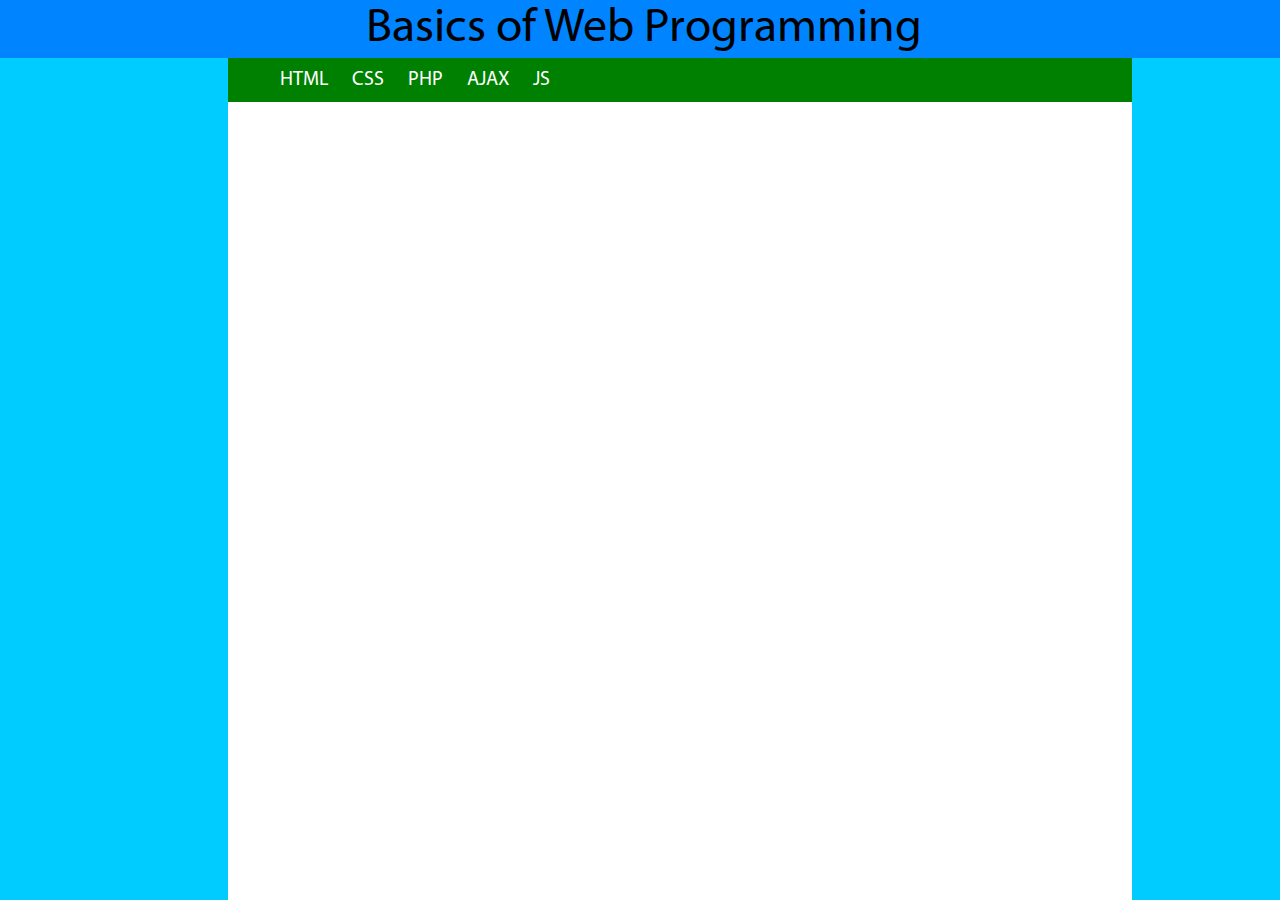
<file: tutorial/index.html>
<!DOCTYPE html>
<html>
<head>
    <meta char="UTF-8">
    <title>About Web Programming</title>
    <link rel="stylesheet" href="styles.css"/>
</head>
<body>
    <div class="header">
        <div class="title">
                Basics of Web Programming
        </div>
    </div>
    <div class="content-container">
        <div class="content">
            <div class="nav-container">
                <ul class="nav-list">
                    <li><a href="#" onclick="toggle('HTML')">HTML</a></li>
                    <li><a href="#" onclick="toggle('CSS')">CSS</a></li>
                    <li><a href="#" onclick="toggle('PHP')">PHP</a></li>
                    <li><a href="#" onclick="toggle('AJAX')">AJAX</a></li>
                    <li><a href="#" onclick="toggle('JS')">JS</a></li>
                </ul>
            </div>
            
        </div>
    </div>
</body>
<script>

</script>
</html>
</file>
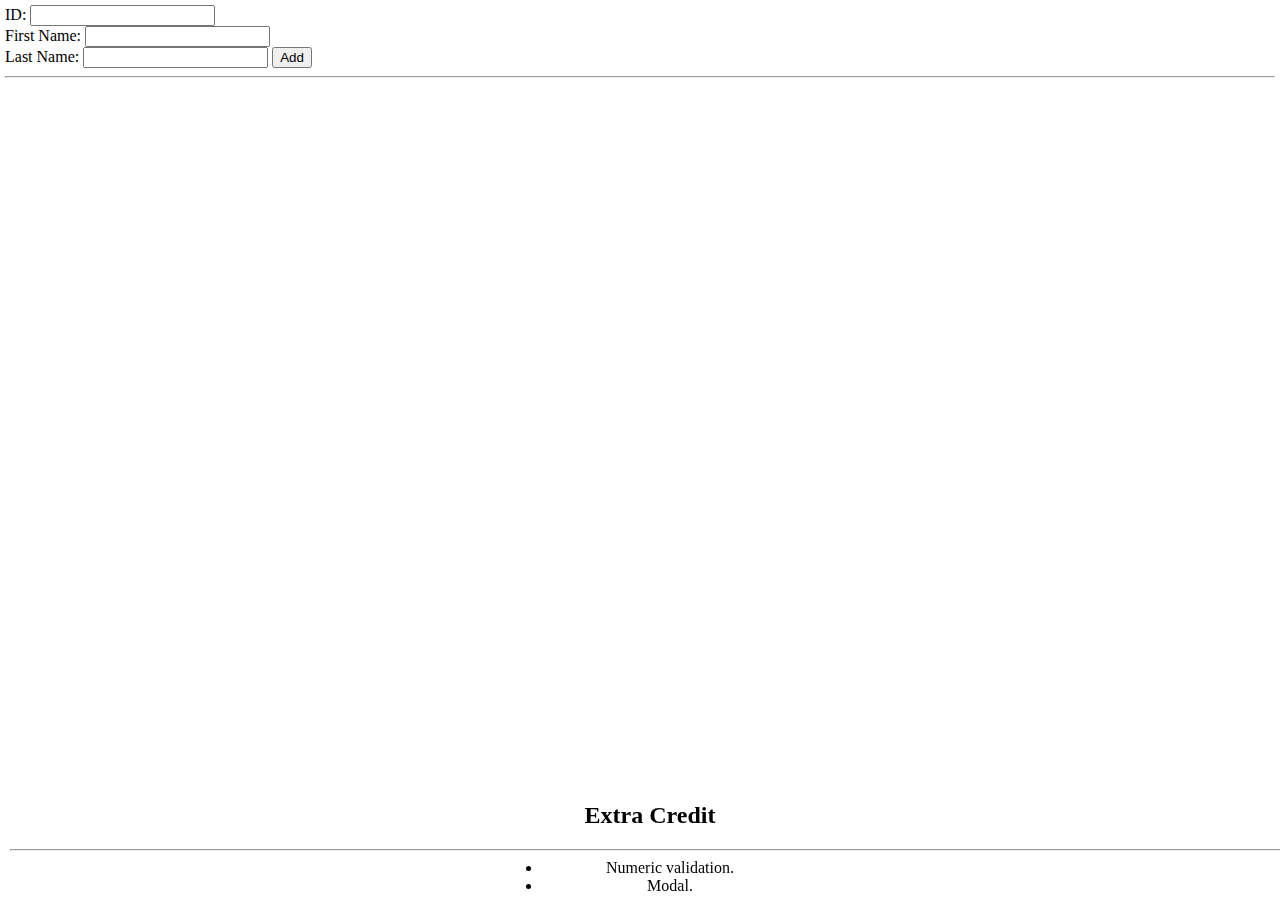
<file: assignments/homework/homework5/index.html>
<!doctype HTML>
<html>
<head>
    <meta charset="UTF-8"/>
    <title>Quiz 3 - Javascript In Class</title>
    <style>
        body {
            margin: 0;
            padding: 5px;
        }
        #div-id, #div-fn, #div-ln {
            color: red;
            font-weight: bold;
        }
        #alert-container {
            display: none;
            position: fixed;
            z-index: 1;
            margin: auto;
            width: 100%;
            height: 100%;
            top: 0; 
            left: 0;
            background-color: rgba(0,0,0,0.4);
        }
        #alert {
            background-color: rgb(65, 135, 240);
            color: black;
            font-size: 20pt;
            text-align: center;
            margin: 20% auto;
            padding: 15px;
            border: 1px solid #888;
            width: 80%;
            border-radius: 10px;

        }
        .extra-credit {
            position: fixed;
            width: 100%;
            bottom: 0px;
            text-align: center;
            padding: 5px;
        }
        ul {
            width: 20%;
            margin: 0 auto;
        }
        .close {
            color: #282828;
            float: right;
            font-size: 56px;
            font-weight: bold;
        }
        .close:hover,
        .close:focus {
            color: red;
            text-decoration: none;
            cursor: pointer;
        }
    </style>
</head>
<body>
    <!-- Do not put alert box -->
    <div id="div-id"></div>ID: <input id="id-num"></input>
    <div id="div-fn"></div>First Name: <input id="id-fn"></input>
    <div id="div-ln"></div>Last Name: <input id="id-ln"></input>
    <button onclick="addEntry()"/>Add</button>
    <hr>
    
    <div id="display"></div>
    <div id="alert-container">
        <span class="close" onclick="closeAlert()">&times;</span>
        <div id="alert">

        </div>
    </div>
    <div class="extra-credit">
        <h2>Extra Credit</h2><hr>
        <ul>
            <li>Numeric validation.</li>
            <li>Modal.</li>
        </ul>
    </div>
</body>
<script>
    var validate = 0;
    function addEntry() {
        validate = 1;
        document.getElementById('alert').innerHTML = "Errors<hr>";
        if (document.getElementById('id-num').value.length == 0) {
            document.getElementById('div-id').innerHTML = "* ID is null";
            document.getElementById('alert').innerHTML += "ID is null.<br>";
            validate = 0;
        } else if (isNaN(document.getElementById('id-num').value)) {
            document.getElementById('div-id').innerHTML = "* ID is non-numeric";
            document.getElementById('alert').innerHTML += "ID is non-numeric.<br>";
            validate = 0;
        } else {
            document.getElementById('div-id').innerHTML = "";
        }
        if (document.getElementById('id-fn').value.length == 0) {
            console.log("First Name is null");
            document.getElementById('alert').innerHTML += "First Name is null.<br>";
            document.getElementById('div-fn').innerHTML = "* First Name is null";
            validate = 0;
        } else {
            document.getElementById('div-fn').innerHTML = "";
        }
        if (document.getElementById('id-ln').value.length == 0) {
            console.log("Last Name is null");
            document.getElementById('alert').innerHTML += "Last Name is null.<br>";
            document.getElementById('div-ln').innerHTML = "* Last Name is null";
            validate = 0;
        } else {
            document.getElementById('div-ln').innerHTML = "";
        }
        if (validate) {
            display();
        } else {
            document.getElementById('display').innerHTML = "";
            document.getElementById('alert-container').style.display = "block";
        }
    }

    function display() {
        output = "";
        output += "ID: "+document.getElementById('id-num').value + "<br>First Name: "+document.getElementById('id-fn').value+"<br>Last Name: "+document.getElementById('id-ln').value+"<br>";
        document.getElementById('display').innerHTML = output;
        document.getElementById('id-num').value = "";
        document.getElementById('id-fn').value = "";
        document.getElementById('id-ln').value = "";
    }

    function closeAlert() {
        document.getElementById('alert-container').style.display = "none";
    }
</script>
</html>
</file>
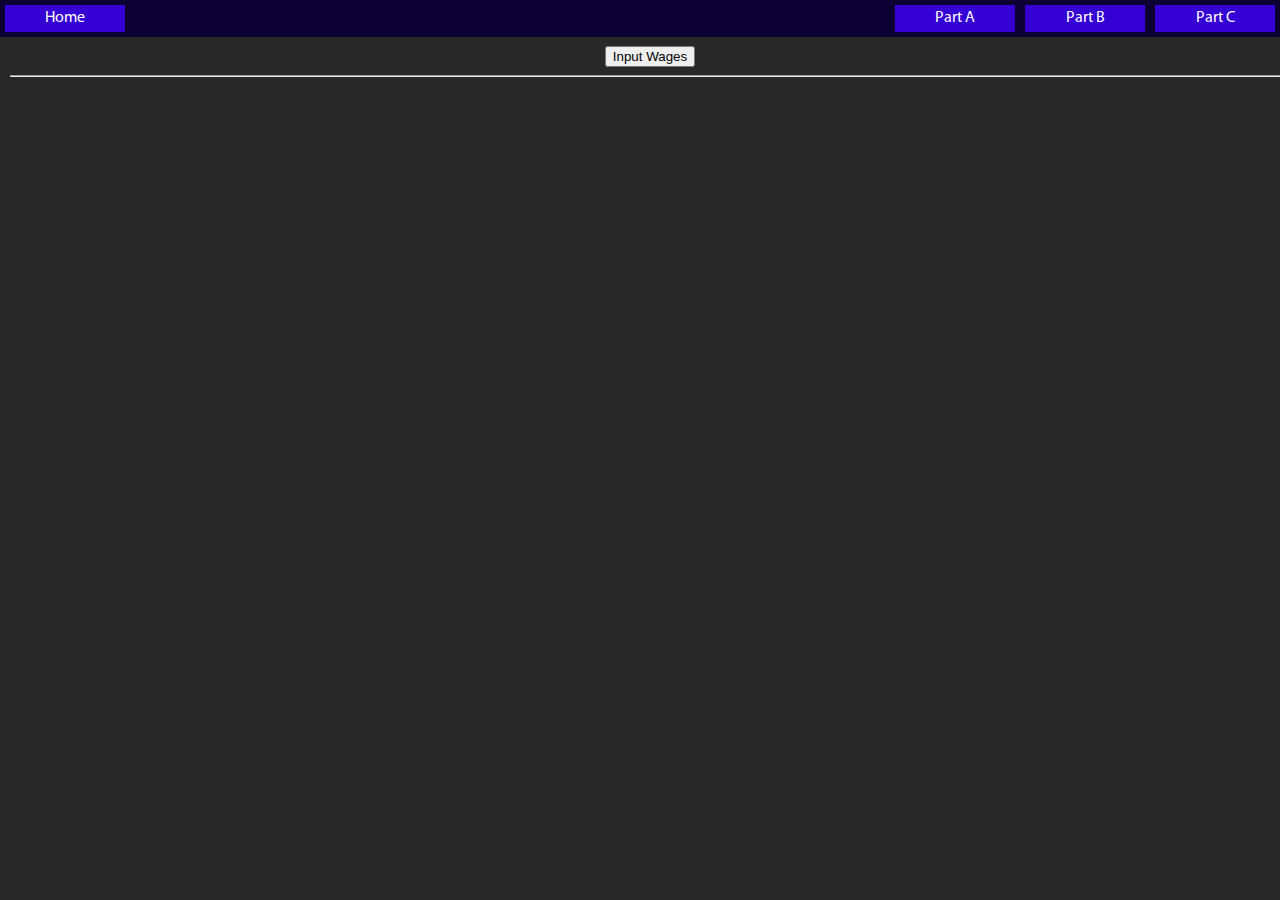
<file: assignments/homework/homework6/index.html>
<!DOCTYPE html>
<html>

<head>
    <meta charset="UTF-8"/>
    <title>Homework 6 - JavaScript</title>
    <link rel="stylesheet" type="text/css" href="styles/styles.css"/>
</head>
<body>
    <div class="nav-container">
        <div class="nav-set-1" id="left-nav">
                <a href="http://codd.cs.gsu.edu/~hnguyen124/index.html"><div class="nav-link">Home</div></a>
        </div>
        <div class="nav-set-2">
                <a href="part-c.html" onclick=""><div class="nav-link">Part C</div></a>
        </div>
        <div class="nav-set-2">
            <a href="#" onclick="tabSwap('part-b','container')"><div class="nav-link">Part B</div></a>
        </div>
        <div class="nav-set-2" id="left-nav">
            <a href="#" onclick="tabSwap('part-a','container')"><div class="nav-link">Part A</div></a>
        </div>        
    </div>
    <div class="container" id="container">
        <div class="part-div" id="part-b">
            <div id="b-output" style="background-color: #0C0032">
                Output<hr>
            </div>
            <div id="b-form" style="background-color: #0C0032">
                <span id="time-id">150</span> Seconds<br>
                <input id="numberGuess"></input>
                <button onclick="initializeGuessing()">Guess!</button>
                <hr>
                <div id="b-print" style="background-color: #0C0032"></div><br><br>
                <div id="b-print-2" style="background-color: #0C0032"></div>
            </div>                                
        </div>
        <div class="part-div" id="part-a">
            <div class="form">
                <button onclick="employeeWage()">Input Wages</button>
                <hr>
            </div>
            <div id="table-content">
                
            </div>
        </div>
    </div>
</body>
<script src="https://ajax.googleapis.com/ajax/libs/jquery/1.11.0/jquery.min.js"></script>
<script src="scripts/scripts.js"></script>
</html>
</file>
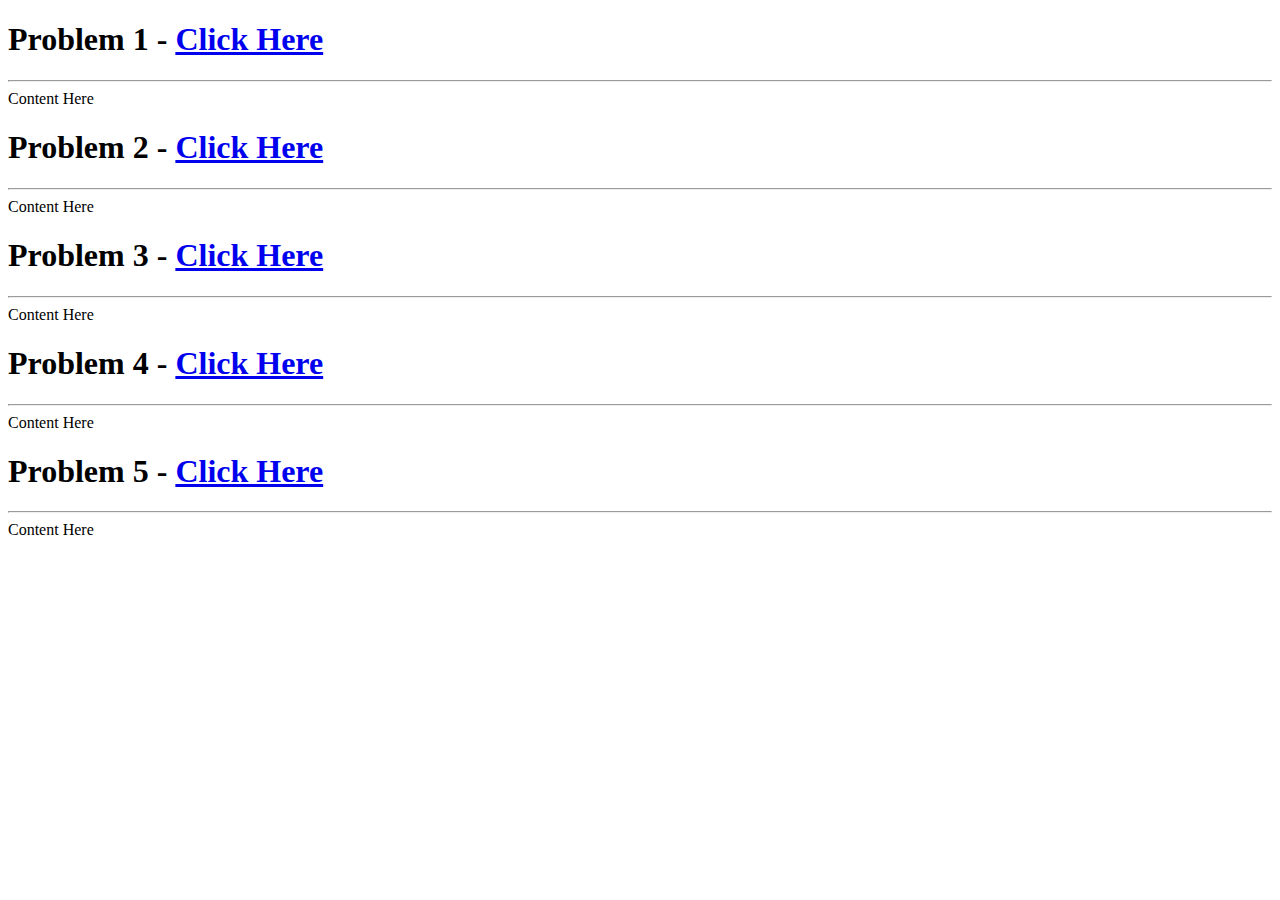
<file: assignments/inclass/js/exercise1/index.html>
<!doctype HTML>
<html>
<head>
    <meta charset="UTF-8"/>
    <title>JavaScript</title>
</head>
<body>
    <h1>Problem 1 - <a href="#" onclick="fibonacciSequence(10);">Click Here</a></h1><hr>
    <div id="problem-1">
        Content Here
    </div>
    <h1>Problem 2 - <a href="#" onclick="asterickTree(6);">Click Here</a></h1><hr>
    <div id="problem-2">
        Content Here
    </div>
    <h1>Problem 3 - <a href="#" onclick="arraySort([30, 88, 90, 20, 30]);">Click Here</a></h1><hr>
    <div id="problem-3">
        Content Here
    </div>
    <h1>Problem 4 - <a href="#" onclick="mostCommonOccurence([10, 20, 40, 50, 20, 10, 10]);">Click Here</a></h1><hr>
    <div id="problem-4">
        Content Here
    </div>
    <h1>Problem 5 - <a href="#" onclick="shuffleArray([10, 20, 40, 50, 20, 10, 10, 99, 50, 872, 281]);">Click Here</a></h1><hr>
    <div id="problem-5">
        Content Here
    </div>
</body>
<script src="scripts.js"></script>
</html>
</file>
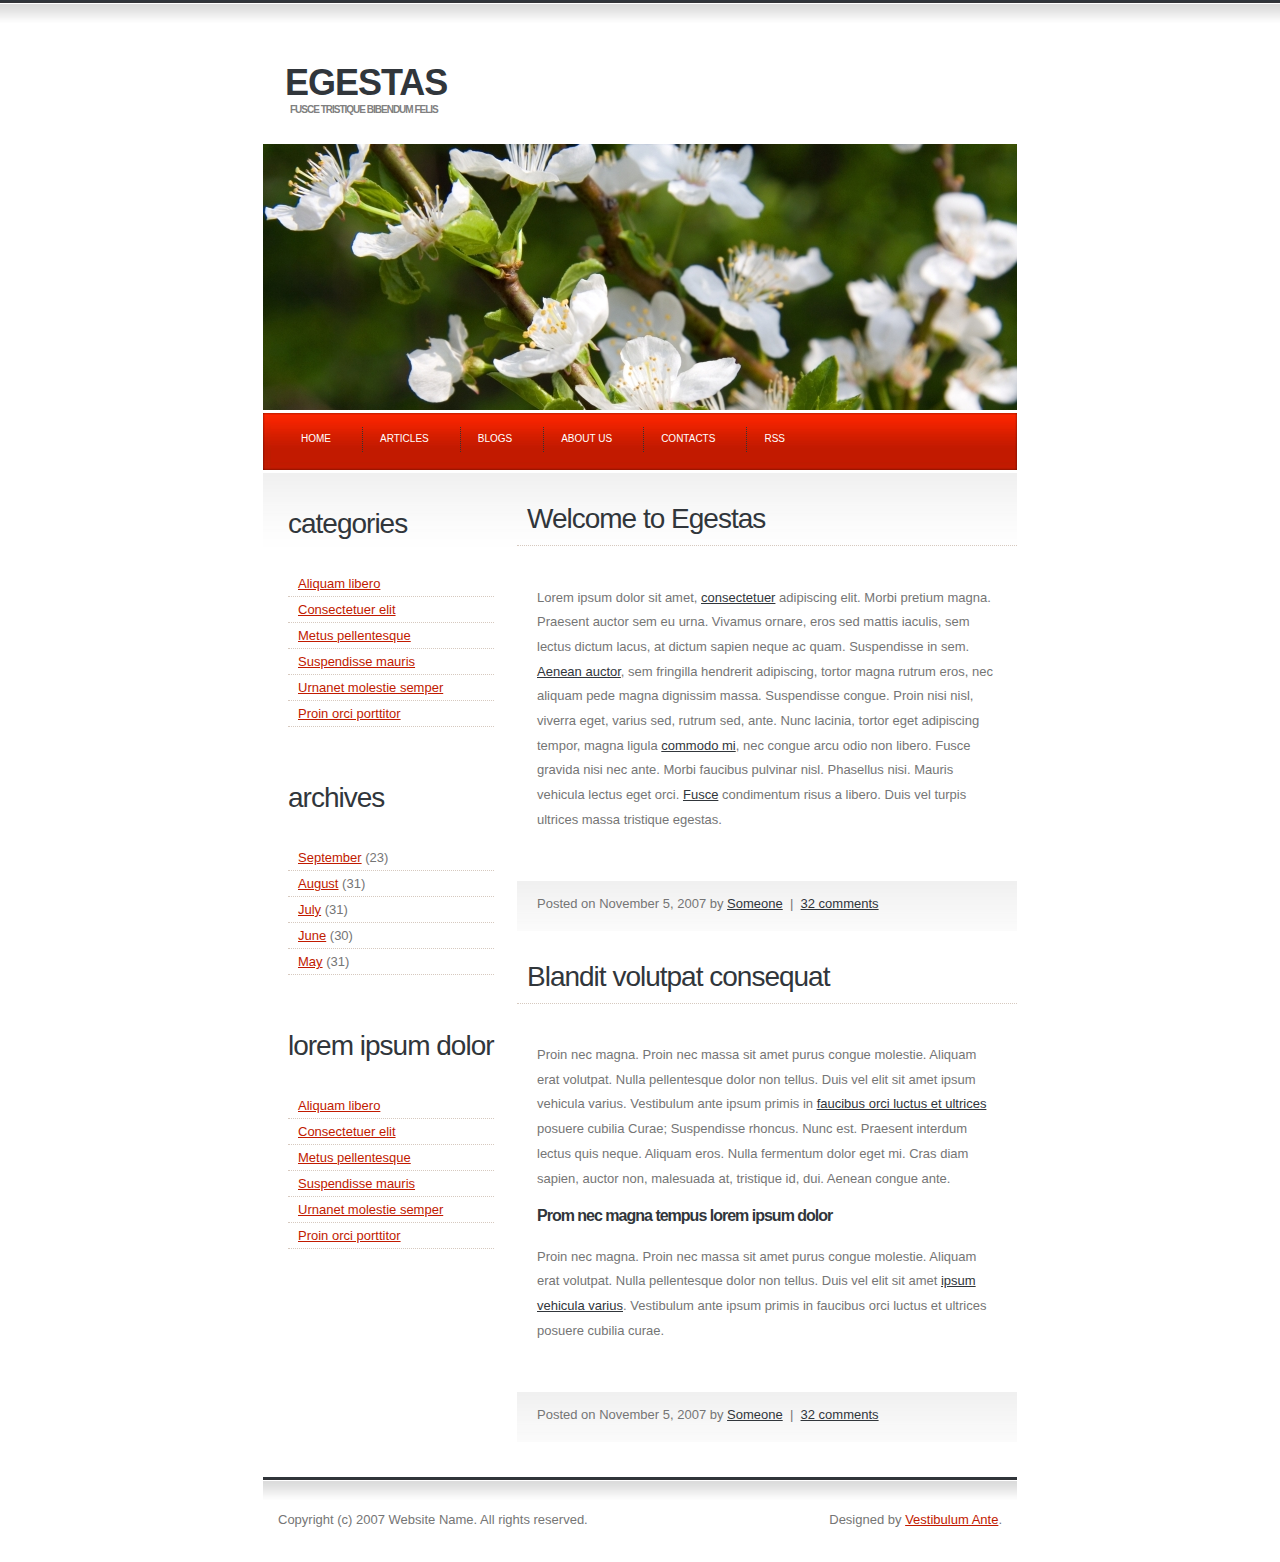
<file: assignments/inclass/js/exercise2/index.html>
<!DOCTYPE html PUBLIC "-//W3C//DTD XHTML 1.0 Strict//EN" "http://www.w3.org/TR/xhtml1/DTD/xhtml1-strict.dtd">
<html xmlns="http://www.w3.org/1999/xhtml">
<head>
<meta http-equiv="content-type" content="text/html; charset=utf-8" />
<title>Egestas</title>
<meta name="keywords" content="" />
<meta name="description" content="" />
<link href="style.css" rel="stylesheet" type="text/css" media="screen" />
<script type="text/javascript">
	var potato = ["images/img06.jpg","images/img07.jpg","images/img08.jpg","images/img09.jpg","images/img10.jpg"];

	window.onload = function() {
		imgValue = Math.floor(Math.random() * potato.length);
		console.log(imgValue);
		divtag = document.getElementById('splash');
		imgtag = divtag.childNodes[0];
		console.log(potato[0]);
		imgtag.src = potato[imgValue];	
	}

</script>
</head>
<body>
<div id="header">
	<div id="logo">
		<h1><a href="#">Egestas</a></h1>
		<h2>Fusce tristique bibendum felis</h2>
	</div>
	<div id="splash"><img src="images/img06.jpg" alt="random images"/></div>
	<div id="menu">
		<ul>
			<li class="current_page_item"><a href="#" accesskey="1" title="">Home</a></li>
			<li><a href="#" accesskey="2" title="">Articles</a></li>
			<li><a href="#" accesskey="3" title="">Blogs</a></li>
			<li><a href="#" accesskey="4" title="">About Us</a></li>
			<li><a href="#" accesskey="5" title="">Contacts</a></li>
			<li><a href="#" accesskey="6" title="">RSS</a></li>
		</ul>
	</div>
</div>
<hr />
<!-- start page -->
<div id="wrapper">
<div id="page">
	<!-- start content -->
	<div id="content">
		<div class="post">
			<h2 class="title"><a href="#">Welcome to Egestas</a></h2>
			<div class="entry">
      <p>Lorem ipsum dolor sit amet, <a href="#">consectetuer</a> adipiscing elit. Morbi pretium magna. Praesent auctor sem eu urna. Vivamus ornare, eros sed mattis iaculis, sem lectus dictum lacus, at dictum sapien neque ac quam. Suspendisse in sem. <a href="#">Aenean auctor</a>, sem fringilla hendrerit adipiscing, tortor magna rutrum eros, nec aliquam pede magna dignissim massa. Suspendisse congue. Proin nisi nisl, viverra eget, varius sed, rutrum sed, ante. Nunc lacinia, tortor eget adipiscing tempor, magna ligula <a href="#">commodo mi</a>, nec congue arcu odio non libero. Fusce gravida nisi nec ante. Morbi faucibus pulvinar nisl. Phasellus nisi. Mauris vehicula lectus eget orci. <a href="#">Fusce</a> condimentum risus a libero. Duis vel turpis ultrices massa tristique egestas.</p>
			</div>
			<p class="meta">Posted on November 5, 2007 by <a href="#">Someone</a> &nbsp;|&nbsp; <a href="#">32 comments</a></p>
		</div>
		<div class="post">
			<h2 class="title"><a href="#">Blandit volutpat consequat</a></h2>
			<div class="entry">
				<p>Proin nec magna. Proin nec massa sit amet purus congue molestie. Aliquam erat volutpat. Nulla pellentesque dolor non tellus. Duis vel elit sit amet ipsum vehicula varius. Vestibulum ante ipsum primis in <a href="#">faucibus orci luctus et ultrices</a> posuere cubilia Curae; Suspendisse rhoncus. Nunc est. Praesent interdum lectus quis neque. Aliquam eros. Nulla fermentum dolor eget mi. Cras diam sapien, auctor non, malesuada at, tristique id, dui. Aenean congue ante. </p>
				<h3>Prom nec magna tempus lorem ipsum dolor</h3>
				<p>Proin nec magna. Proin nec massa sit amet purus congue molestie. Aliquam erat volutpat. Nulla pellentesque dolor non tellus. Duis vel elit sit amet <a href="#">ipsum vehicula varius</a>. Vestibulum ante ipsum primis in faucibus orci luctus et ultrices posuere cubilia curae.</p>
			</div>
			<p class="meta">Posted on November 5, 2007 by <a href="#">Someone</a> &nbsp;|&nbsp; <a href="#">32 comments</a></p>
		</div>
	</div>
	<!-- end content -->
	<!-- start sidebar -->
	<div id="sidebar">
		<ul>
			<li>
				<h2>Categories</h2>
				<ul>
					<li><a href="#">Aliquam libero</a></li>
					<li><a href="#">Consectetuer elit</a></li>
					<li><a href="#">Metus pellentesque</a></li>
					<li><a href="#">Suspendisse mauris</a></li>
					<li><a href="#">Urnanet molestie semper</a></li>
					<li><a href="#">Proin orci porttitor</a></li>
				</ul>
			</li>
			<li>
				<h2>Archives</h2>
				<ul>
					<li><a href="#">September</a> (23)</li>
					<li><a href="#">August</a> (31)</li>
					<li><a href="#">July</a> (31)</li>
					<li><a href="#">June</a> (30)</li>
					<li><a href="#">May</a> (31)</li>
				</ul>
			</li>
			<li>
				<h2>Lorem ipsum dolor </h2>
				<ul>
					<li><a href="#">Aliquam libero</a></li>
					<li><a href="#">Consectetuer elit</a></li>
					<li><a href="#">Metus pellentesque</a></li>
					<li><a href="#">Suspendisse mauris</a></li>
					<li><a href="#">Urnanet molestie semper</a></li>
					<li><a href="#">Proin orci porttitor</a></li>
				</ul>
			</li>
		</ul>
	</div>
	<!-- end sidebar -->
	<div style="clear: both;">&nbsp;</div>
</div>
</div><!-- end page -->
<div id="footer">
	<p class="legal">Copyright (c) 2007 Website Name. All rights reserved.</p>
	<p class="credit">Designed by <a href="#">Vestibulum Ante</a>.</p>
</div>
</body>
</html>
</file>
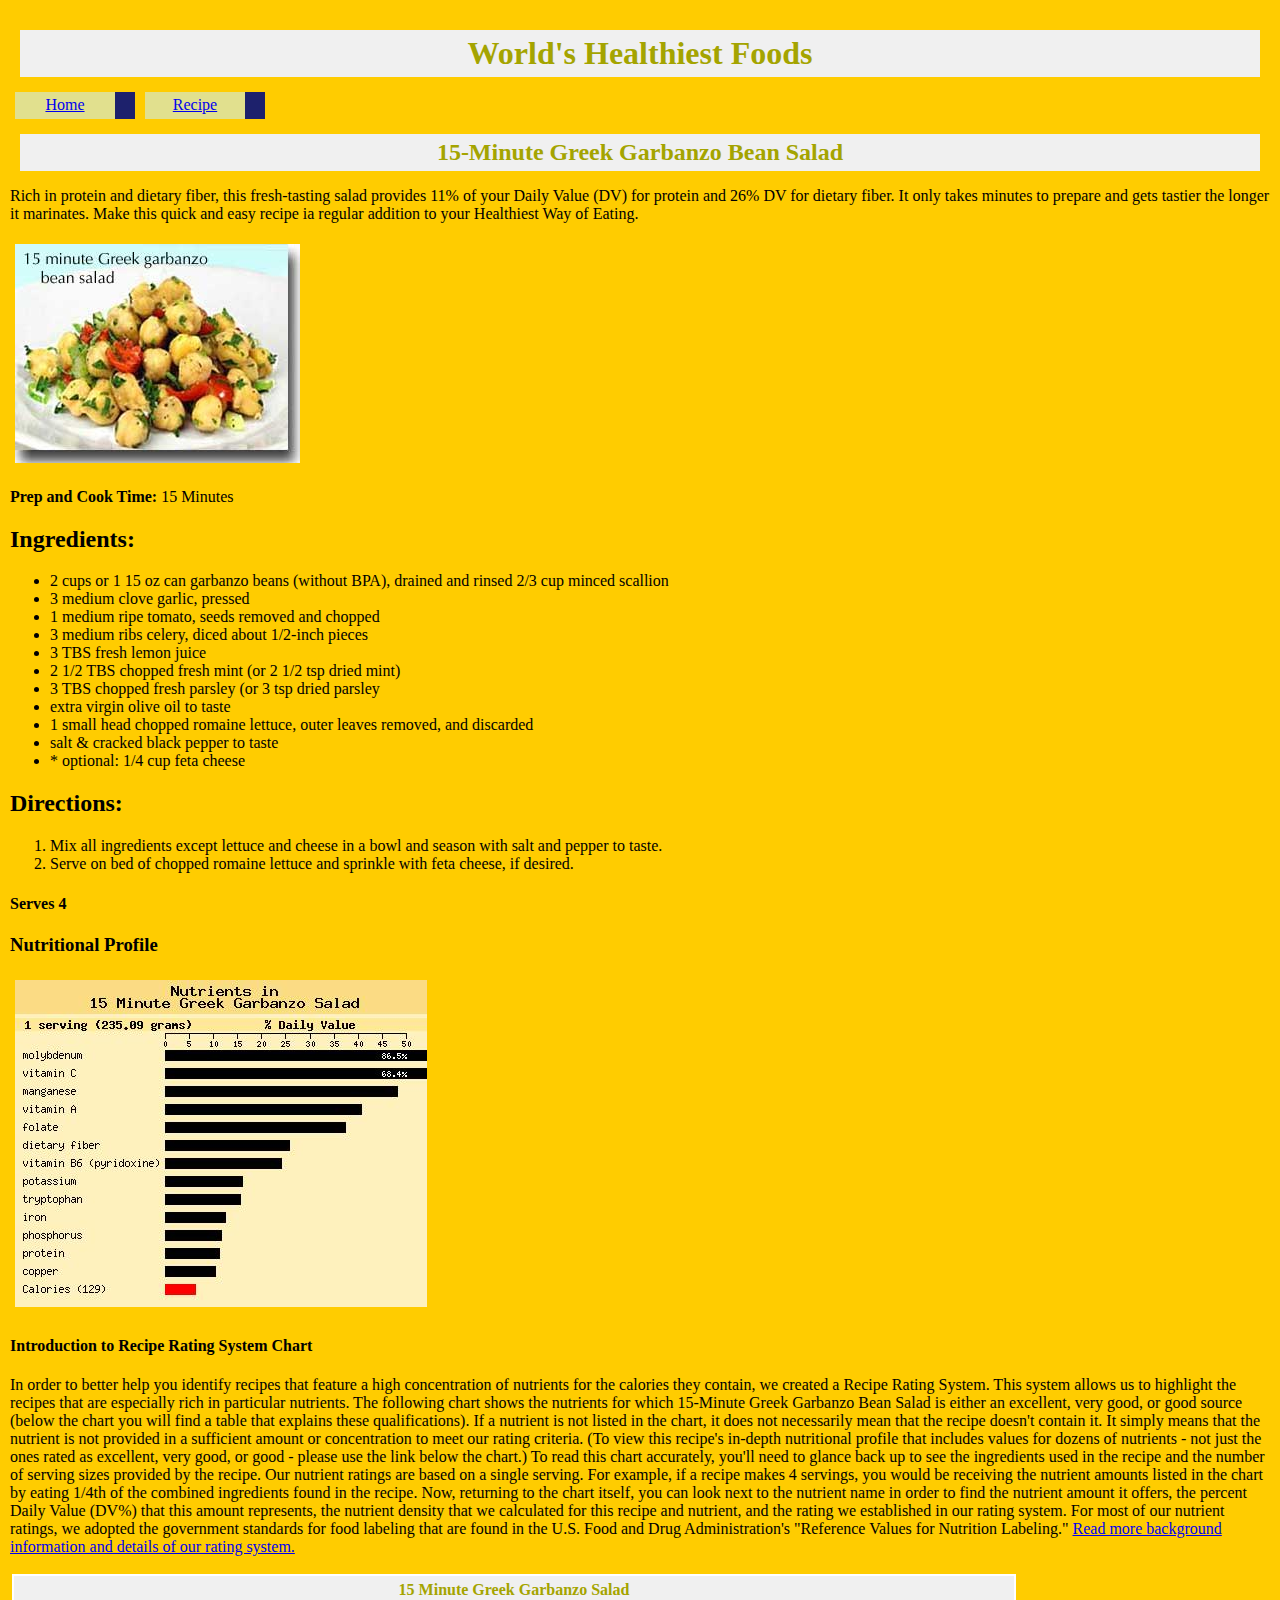
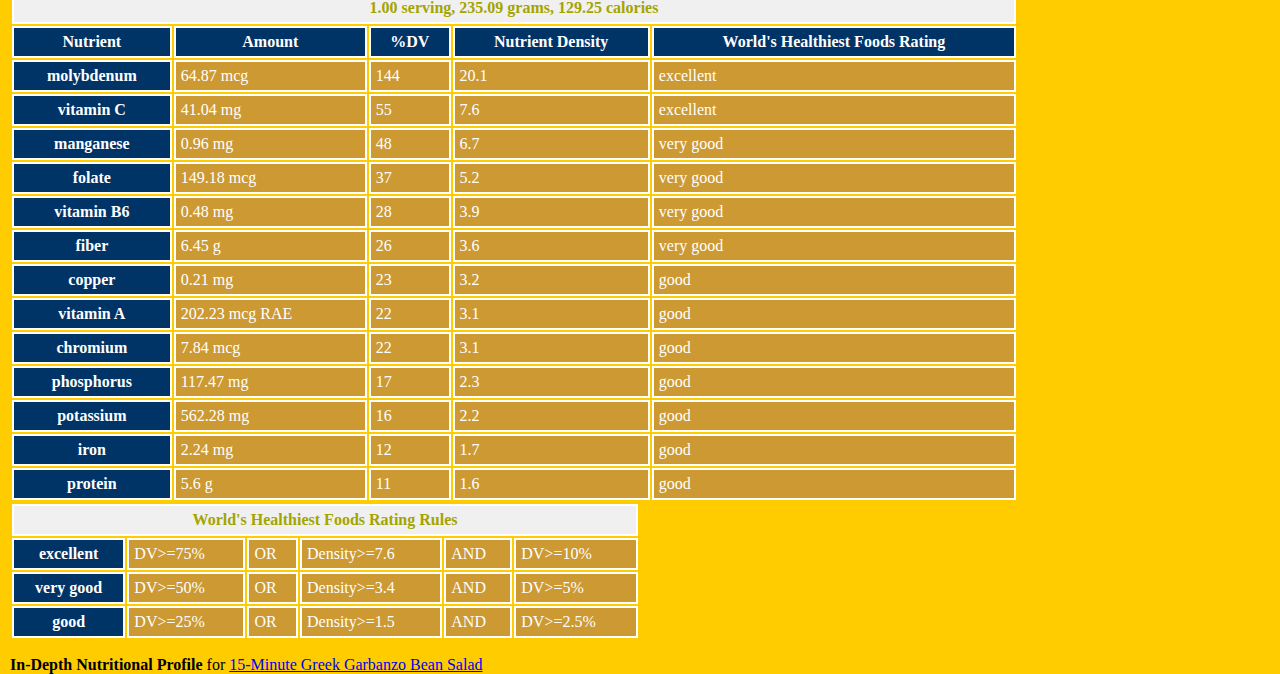
<file: assignments/homework/homework2/recipe.html>
<!DOCTYPE html>
<html lang="en">
<head>
    <meta charset="UTF-8">
    <link rel="stylesheet" href="styles/recipe.css">
    <title>Greek Garbanzo Bean Salad Recipe</title>
</head>
<body>
    <h1>World's Healthiest Foods</h1>
    <div class="nav-container">
        <div class="nav-set" id="left-nav">
            <a href="program1.html"><div class="nav-link" id="home">Home</div></a>
        </div>
        <div class="nav-set">
            <a href="recipe2.html"><div class="nav-link" id="recipe">Recipe</div></a>
        </div>
    </div>
    <br class="clearFloat">
    <h2>15-Minute Greek Garbanzo Bean Salad</h2>
    <p>Rich in protein and dietary fiber, this fresh-tasting salad provides 11% of your Daily Value (DV)
        for protein and 26% DV for dietary fiber. It only takes minutes to prepare and gets tastier the
        longer it marinates. Make this quick and easy recipe ia regular addition to your Healthiest Way
        of Eating.
    </p>
    
    <img src="res/greekgarbonzosalad.jpg" alt="garbonzo-salad"><br>
    <p><span>Prep and Cook Time:</span> 15 Minutes</p>
    <p><h2>Ingredients:</h2>
    <ul>
        <li>2 cups or 1 15 oz can garbanzo beans (without BPA), drained and rinsed 2/3 cup minced scallion</li>
        <li>3 medium clove garlic, pressed</li>
        <li>1 medium ripe tomato, seeds removed and chopped</li>
        <li>3 medium ribs celery, diced about 1/2-inch pieces</li>
        <li>3 TBS fresh lemon juice</li>
        <li>2 1/2 TBS chopped fresh mint (or 2 1/2 tsp dried mint)</li>
        <li>3 TBS chopped fresh parsley (or 3 tsp dried parsley</li>
        <li>extra virgin olive oil to taste</li>
        <li>1 small head chopped romaine lettuce, outer leaves removed, and discarded</li>
        <li>salt & cracked black pepper to taste</li>
        <li>* optional: 1/4 cup feta cheese</li>
    </ul>
    <p><h2>Directions:</h2>
    <ol>
        <li>Mix all ingredients except lettuce and cheese in a bowl and season with salt and pepper to taste.</li>
        <li>Serve on bed of chopped romaine lettuce and sprinkle with feta cheese, if desired.</li>
    </ol>
    <p><h4>Serves 4</h4>
    <p><h3>Nutritional Profile</h3>
    <img src="res/foodchart.jpg" alt="garbonzo-salad-food-chart">
    <p><h4>Introduction to Recipe Rating System Chart</h4>
    <p>In order to better help you identify recipes that feature a high concentration of nutrients for the calories they contain, 
        we created a Recipe Rating System. This system allows us to highlight the recipes that are especially rich in particular 
        nutrients. The following chart shows the nutrients for which 15-Minute Greek Garbanzo Bean Salad is either an excellent, 
        very good, or good source (below the chart you will find a table that explains these qualifications). If a nutrient is 
        not listed in the chart, it does not necessarily mean that the recipe doesn't contain it. It simply means that the nutrient 
        is not provided in a sufficient amount or concentration to meet our rating criteria. (To view this recipe's in-depth nutritional 
        profile that includes values for dozens of nutrients - not just the ones rated as excellent, very good, or good - please use the 
        link below the chart.) To read this chart accurately, you'll need to glance back up to see the ingredients used in the recipe and 
        the number of serving sizes provided by the recipe. Our nutrient ratings are based on a single serving. For example, if a recipe 
        makes 4 servings, you would be receiving the nutrient amounts listed in the chart by eating 1/4th of the combined ingredients found 
        in the recipe. Now, returning to the chart itself, you can look next to the nutrient name in order to find the nutrient amount it offers, 
        the percent Daily Value (DV%) that this amount represents, the nutrient density that we calculated for this recipe and nutrient, and the 
        rating we established in our rating system. For most of our nutrient ratings, we adopted the government standards for food labeling that 
        are found in the U.S. Food and Drug Administration's "Reference Values for Nutrition Labeling." 
        <a href="http://www.whfoods.com/genpage.php?tname=faq&dbid=22">Read more background information and details of our rating system.</a>
    </p>
    <table>
        <tr><th colspan="5" class="head-row">15 Minute Greek Garbanzo Salad<br>1.00 serving, 235.09 grams, 129.25 calories<br></th></tr>
        <tr><th>Nutrient</th><th>Amount</th><th>%DV</th><th>Nutrient Density</th><th>World's Healthiest Foods Rating</th></tr>
        <tr><th>molybdenum</th><td>64.87 mcg</td><td>144</td><td>20.1</td><td>excellent</td></tr>
        <tr><th>vitamin C</th><td>41.04 mg</td><td>55</td><td>7.6</td><td>excellent</td></tr>
        <tr><th>manganese</th><td>0.96 mg</td><td>48</td><td>6.7</td><td>very good</td></tr>
        <tr><th>folate</th><td>149.18 mcg</td><td>37</td><td>5.2</td><td>very good</td></tr>
        <tr><th>vitamin B6</th><td>0.48 mg</td><td>28</td><td>3.9</td><td>very good</td></tr>
        <tr><th>fiber</th><td>6.45 g</td><td>26</td><td>3.6</td><td>very good</td></tr>
        <tr><th>copper</th><td>0.21 mg</td><td>23</td><td>3.2</td><td>good</td></tr>
        <tr><th>vitamin A</th><td>202.23 mcg RAE</td><td>22</td><td>3.1</td><td>good</td></tr>
        <tr><th>chromium</th><td>7.84 mcg</td><td>22</td><td>3.1</td><td>good</td></tr>
        <tr><th>phosphorus</th><td>117.47 mg</td><td>17</td><td>2.3</td><td>good</td></tr>
        <tr><th>potassium</th><td>562.28 mg</td><td>16</td><td>2.2</td><td>good</td></tr>
        <tr><th>iron</th><td>2.24 mg</td><td>12</td><td>1.7</td><td>good</td></tr>
        <tr><th>protein</th><td>5.6 g</td><td>11</td><td>1.6</td><td>good</td></tr>
    </table>

    <table class="half-table">
        <tr><th colspan="6" class="head-row">World's Healthiest Foods Rating Rules</th></tr>
        <tr><th>excellent</th><td>DV>=75%</td><td>OR</td><td>Density>=7.6</td><td>AND</td><td>DV>=10%</td></tr>
        <tr><th>very good</th><td>DV>=50%</td><td>OR</td><td>Density>=3.4</td><td>AND</td><td>DV>=5%</td></tr>
        <tr><th>good</th><td>DV>=25%</td><td>OR</td><td>Density>=1.5</td><td>AND</td><td>DV>=2.5%</td></tr>
    </table>
    <p><span>In-Depth Nutritional Profile</span> for <a href="http://www.whfoods.com/genpage.php?tname=recipeprofile&dbid=207">15-Minute Greek Garbanzo Bean Salad</a></p>
</body>
</html>
</file>
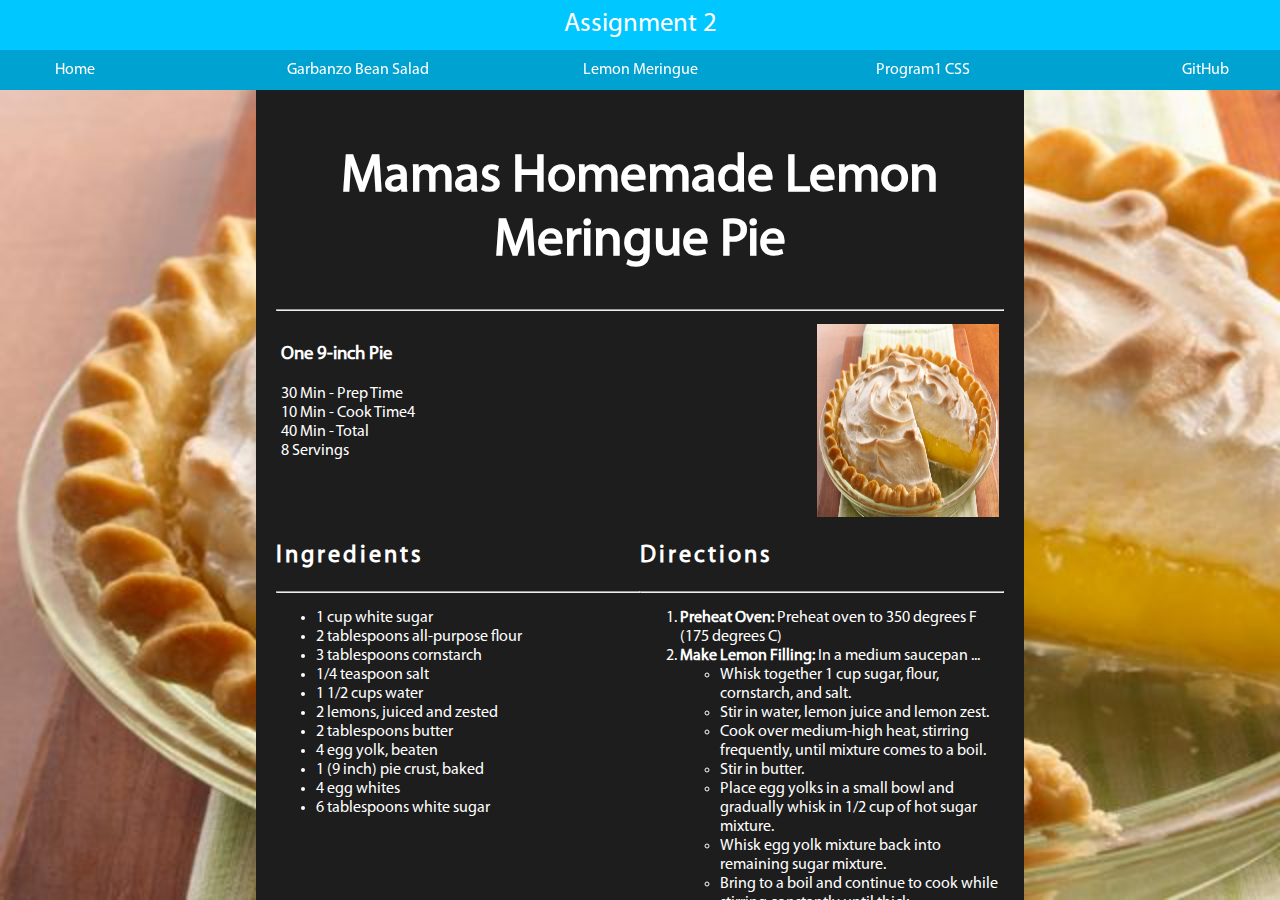
<file: assignments/homework/homework2/recipe2.html>
<!DOCTYPE html>
<html>
<head>
    <!-- Extra Features include Floated Image, Background Image, and Header Spacing -->
    <meta charset="UTF-8">
    <title>Lemon Meringue Recipe</title>
    <link rel="stylesheet" href="styles/program1.css">
    <link rel="stylesheet" href="styles/recipe2.css">
</head>
<body>
    <div class="title">
        <div class="title-text">
            Assignment 2
        </div>
    </div>
    <div id="nav-container">
        <div class="navigation">
            <a href="program1.html"><div class="nav-link">Home</div></a>
            <a href="recipe.html"><div class="nav-link">Garbanzo Bean Salad</div></a>
            <a href="recipe2.html"><div class="nav-link">Lemon Meringue Recipe</div></a>
            <a href="styles/program1.css"><div class="nav-link">Program1 CSS</div></a>
            <a href="http://htonyn.github.io/web-programming/assignments/homework/homework2/program1.html"><div class="nav-link">GitHub</div></a>
            <span class="gap"></span>
        </div>
    </div>
    <div class="content">
        <div class="main-column">
            <div class="content-header">
                <h1>Mamas Homemade Lemon Meringue Pie</h1>
            </div>
            <hr>
            <img class="img-lemon-pie" src="res/lemon-meringue.jpg" alt="Lemon Meringue Pie">
            <div class="overview">
                <h3>One 9-inch Pie</h3>
                30 Min - Prep Time<br>
                10 Min - Cook Time4<br>
                40 Min - Total<br>
                8 Servings<br>
            </div>
            <br class="clearFloat">
            <div class="ingredients">
                <h2 class="sub-header">Ingredients</h2><hr>
                <ul>
                    <li>1 cup white sugar</li>
                    <li>2 tablespoons all-purpose flour</li>
                    <li>3 tablespoons cornstarch</li>
                    <li>1/4 teaspoon salt</li>
                    <li>1 1/2 cups water</li>
                    <li>2 lemons, juiced and zested</li>
                    <li>2 tablespoons butter</li>
                    <li>4 egg yolk, beaten</li>
                    <li>1 (9 inch) pie crust, baked</li>
                    <li>4 egg whites</li>
                    <li>6 tablespoons white sugar</li>
                </ul>
            </div>
            <div class="directions">
                <h2 class="sub-header">Directions</h2><hr>
                <ol>
                    <li><span>Preheat Oven:</span> Preheat oven to 350 degrees F (175 degrees C)</li>
                    <li><span>Make Lemon Filling:</span> In a medium saucepan ...
                        <ul>
                            <li>Whisk together 1 cup sugar, flour, cornstarch, and salt.</li>
                            <li>Stir in water, lemon juice and lemon zest.</li>
                            <li>Cook over medium-high heat, stirring frequently, until mixture comes to a boil.</li>
                            <li>Stir in butter.</li>
                            <li>Place egg yolks in a small bowl and gradually whisk in 1/2 cup of hot sugar mixture.</li>
                            <li>Whisk egg yolk mixture back into remaining sugar mixture.</li>
                            <li>Bring to a boil and continue to cook while stirring constantly until thick.</li>
                            <li>Remove from heat.</li>
                            <li>Pour filling in baked pastry shell.</li>
                        </ul>
                    </li>
                    <li><span>Make Meringue:</span> In a large glass or metal bow ...
                        <ul>
                            <li>Whip egg whites until foamy.</li>
                            <li>Add sugar gradually and continue to whip until stiff peaks form.</li>
                            <li>Spread meringue over pie, sealing edges at the crust.</li>
                        </ul>
                    </li>
                    <li><span>Bake:</span>Bake in preheated oven for 10 minutes, or until meringue is golden brown.</li>
                </ol>
            </div>
            <br>
        </div>
    </div>
</body>
</html>
</file>
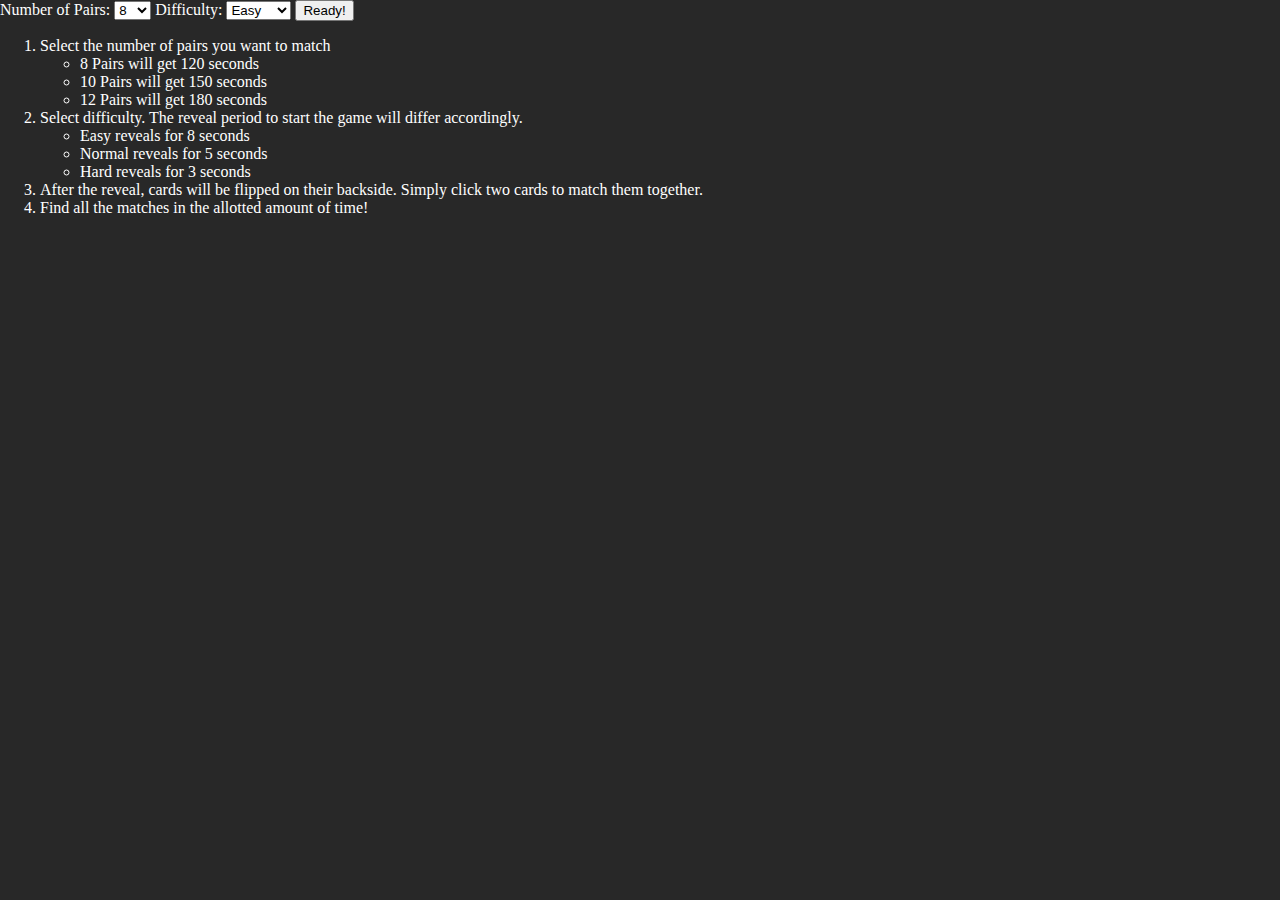
<file: assignments/homework/homework6/part-c.html>
<!doctype HTML>
<html>
<head>
    <meta charset="UTF-8"/>
    <title>Matching!</title>
    <link rel="stylesheet" href="styles/styles-c.css"/>
</head>
<body>
    <div id="match-controls">
        Number of Pairs: <select name="pairOrders" id="selectPairs">
                <option value="8">8</option>
                <option value="10">10</option>
                <option value="12">12</option>
        </select>
        Difficulty: <select name="difficulty" id="selectDifficulty">
                <option value="8">Easy</option>
                <option value="5">Normal</option>
                <option value="3">Hard</option>
        </select>
        <button onclick="matchStart()">Ready!</button>
    </div>
    <div id="matching-timer"></div>
    <div id="match-table">
        <ol>
            <li>Select the number of pairs you want to match
                <ul>
                    <li>8 Pairs will get 120 seconds</li>
                    <li>10 Pairs will get 150 seconds</li>
                    <li>12 Pairs will get 180 seconds</li>
                </ul>
            </li>
            <li>Select difficulty. The reveal period to start the game will differ accordingly.
                <ul>
                    <li>Easy reveals for 8 seconds</li>
                    <li>Normal reveals for 5 seconds</li>
                    <li>Hard reveals for 3 seconds</li>
                </ul>
            </li>
            <li>After the reveal, cards will be flipped on their backside. Simply click two cards to match them together.</li>
            <li>Find all the matches in the allotted amount of time!</li>
        </ol>
    </div>
    <br>
    <div class="modal-background">
        <div id="modal">
            Yay
        </div>
        
    </div>
</body>
<script src="https://ajax.googleapis.com/ajax/libs/jquery/1.11.0/jquery.min.js"></script>
<script src="part-c-scripts.js"></script>
</html>
</file>
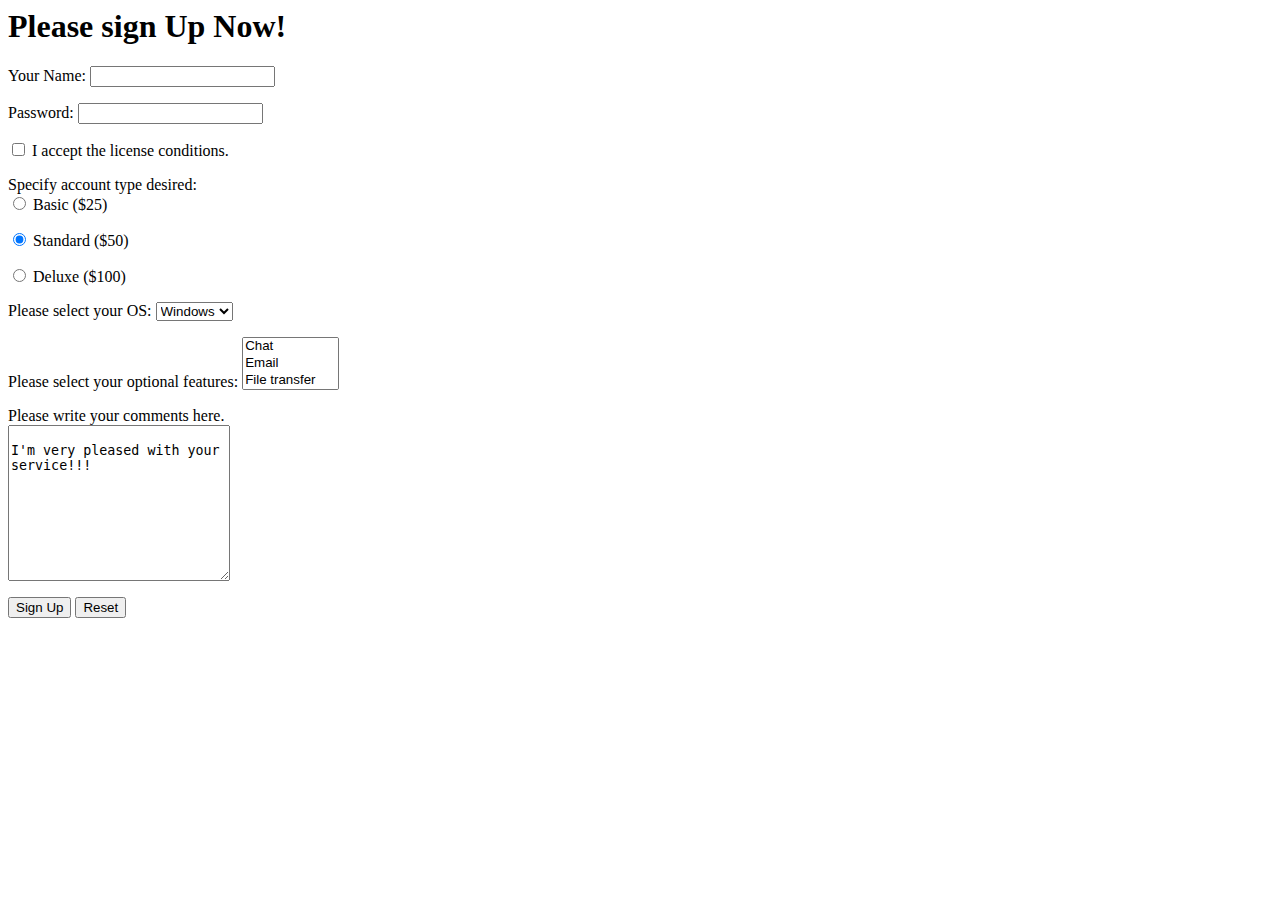
<file: assignments/inclass/formcheck/formtest.html>
<html> 
<head><title>Sample Web Page 7: Form</title></head> 
<body>
 
<h1>Please sign Up Now!</h1>
 
<form action="http://codd.cs.gsu.edu/~hnguyen124/assignments/inclass/formcheck/formtest.php" method="post"> 

Your Name: <input name="visitor_name" type="text"> 
<p> 
Password: <input name="password" type="password"> 
<p> 
<input name="licenseOK" type="checkbox"> I accept the license conditions. 
<p> 
Specify account type desired:<br> 
<input name="account_type" type="radio" value="basic"> Basic ($25) 
<p> 
<input name="account_type" type="radio" value="standard" checked> Standard ($50) 
<p> 
<input name="account_type" type="radio" value="deluxe"> Deluxe ($100) 
<p> 
<input name="userid" type="hidden" value="137273"> 
<p> 
Please select your OS: 
<select name="system"> 
<option selected> Windows 
<option> Mac 
<option> Unix 
</select> 
<p> 

Please select your optional features: 
<select name="options[]" size="3" multiple> 
<option>Chat 
<option>Email 
<option>File transfer 
<option>Directory 
<option>Shell 
<option>Remote control 
</select> 
<p> 
Please write your comments here.<br> 

<textarea name="remarks" rows="10" cols="25"> 
I'm very pleased with your service!!! 
</textarea> 

<p> 
<input type="submit" value="Sign Up"> 
<input type="reset">
 
</form>

</body>
</html>
</file>
<file: tutorial/styles.css>
html, body {
    margin: 0;
    padding: 0;
    height: 100%;
    overflow: hidden;
    display: block;
    text-align: center;
    font-family: defaultFont;
    background-color: #00CCFF;
}

.header {
    width: 100%;
    height: 50px;
    line-height: 50px;
    padding: 4px;
    background-color: #0084FF;
}

.title {
    font-size: 3em;
}

.content-container {
    position: fixed;
    width: calc(80% - 20px);
    left: 10%;
    height: 100%;
    overflow: hidden;
}

.content {
    position: relative;
    overflow-y: scroll;
    width: calc(100%);
    left: 10%;
    right: 10%;
    height: 100%;
    background-color: #FFF;
}

.nav-list {
    margin: 0;
    list-style-type: none;
    overflow: hidden;
    background-color: green;
    width: 100%;
}

.nav-list li {
    display: inline;
    float: left;
    padding: 10px 12px;
}

.nav-list li a {
    text-decoration: none;
    text-align: center;
    font-size: 20px;
    color: white;
    padding: 5px 0px;
}
.nav-list li a:hover {
    background-color: yellow;
}
.nav-list li a:selected {
    background-color: blue;
}

@font-face {
    font-family: defaultFont;
    src: url(MyriadPro-Reg.ttf);
}
</file>
<file: assignments/homework/homework6/styles/styles.css>
/* 
#0C0032
#190061
#240090
#3500D3
#282828
*/

html, body {
    margin: 0;
    padding: 0;
    background-color: #282828;
    color: white;
    font-family: defaultFont;
}

.nav-container {
    width: 100%;
    position: fixed;
    text-align: center;
    top: 0;
    background-color: #0C0032;
}
a {
    text-decoration: none;
}
.nav-set-1 {
    float: left;
    margin: 5px;
    width: 120px;
}

.nav-set-2 {
    float: right;
    margin: 5px;
    width: 120px;
}

.nav-link {
    background-color: #3500D3;
    line-height: 20pt;
    color: white;
    text-align: center;
}

.nav-link:hover {
    background-color: #240090;
}

#container {
    position: fixed;
    top: 36px;
    padding: 10px;
}

#container div {
    position: fixed;
    background-color: #282828;
    height: 100%;
    width: 100%;
    text-align: center;
}

#container #part-a div {
    position: relative;
}

.form {
    max-height: 10%;
}

.table-content {
    margin: 0 auto;
    text-align: center;
    overflow-y: scroll;
}

table, tr, th, td {
    margin: 0 auto;
    border: 1px solid white;
    border-spacing: 0;    
}
tr, td {
    padding: 2px;
}

#part-b {
    float: left;
    margin: 0;
}

#part-c {
    max-height: 80%;
    margin: 0;
    text-align: center;
}

#match-table {
    margin: 0 auto;
    max-height: 80%;
    max-width: 98%;
    border-radius: 10px;
    padding: 2px;
    /* border: 1px solid black; */
}

#match-ready-bt {
    position: fixed;
    bottom: 25px;
}

#b-output {
    background-color: #0C0032;
    clear: both;
    max-width: 30%;
    max-height: 50%;
    border-radius: 10px;
    border: 1px solid black;
    padding: 2px;
}
#b-form, #b-print, #b-print-2 {
    background-color: #3500D3;
    border-radius: 10px;
    border: 1px solid black;
    max-width: 50%;
    max-height: 50%;
    right: 10px;
    padding: 2px;
}
#b-print, #b-print-2 {
    max-height: 50px;
    color: white;
}
#match-controls {
    bottom: 5px;
    max-height: 50px;
}
#timer {
    text-align: center;
    max-height: 50%;
}
img {
    height: 20%;
}
.match-cell {
    height: 25%;
    width: 100px;
}
.match-table-ele {
    height: 50%;
}
@font-face {
    font-family: defaultFont;
    src: url(../src/MyriadPro-Reg.ttf);
}
</file>
<file: assignments/inclass/js/exercise2/style.css>
/* CSS 2.0 */

body {
	background: #FFFFFF url(images/img01.jpg) repeat-x top left;
	font-family: "Trebuchet MS", Arial, Helvetica, sans-serif;
	font-size: 13px;
	margin: 20px 0px 0px 0px;
	padding: 0px;
	color: #757575;
}

input, textarea {
	width: 220px;
	background: #FFFFFF url(images/img04.gif) repeat-x;
	border-top: 1px solid #A3A3A3;
	border-right: 1px solid #E5E5E5;
	border-bottom: 1px solid #FFFFFF;
	border-left: 1px solid #D6D6D6;
	font: normal 1em/normal "Trebuchet MS", Arial, Helvetica, sans-serif;
	color: #757575;
}

h1, h2, h3 {
	color: #31363B;
	letter-spacing: -1px;
}

h1, h1 a, h2, h2 a {
	text-decoration: none;
}

h1 a:hover, h2 a:hover {
	text-decoration: underline;
}

h1 {
	font-size: 38px;
}

h2 {
	font-size: 28px;
	font-weight: normal;
}

h3 {
	font-size: 16px;
}

p, ul, ol {
	margin-top: 1.5em;
	line-height: 190%;
}

ul, ol {
	margin-left: 3em;
}

blockquote {
	margin-left: 3em;
	margin-right: 3em;
}

a {
	color: #C11A00;
}

a:hover {
	text-decoration: none;
}

a img {
	border: none;
}

img.left {
	float: left;
	margin-right: 20px;
}

img.right {
	float: right;
	margin-right: 20px;
}

hr {
	display: none;
}

#header {
	width: 960px;
	height: 453px;
	margin: 0 auto;
}

/* Logo */

#logo {
	width: 754px;
	height: 120px;
	margin: 0 auto;
	padding: 2px;
}

#logo h1, #logo h2 {
	margin: 0;
	padding: 0;
	text-transform: uppercase;
}

#logo h1 {
	padding: 40px 5px 0 20px;
	font-size: 36px;
	font-family: Arial, Helvetica, sans-serif;
	font-weight: bold;
	color: #31363B;
}

#logo h2 {
	padding: 0px 0 0 25px;
	font-size: 10px;
	font-weight: bold;
	font-family: Arial, Helvetica, sans-serif;
	color: #808080;
}

#logo p {
	margin: 0;
	padding: 0 0 0 20px;
	line-height: normal;
	font-size: 1.2em;
	font-weight: bold;
}

#logo a {
	color: #31363B;
}

#splash {
	width: 754px;
	height: 266px;
	padding-bottom: 3px;
}

#splash img {
	margin: 0;
	padding: 0;
}

/* Header */

#header {
	width: 754px;
	margin: 0 auto;
}

#menu {
	height: 60px;
	width: 754px;
	padding-left: 20px;
	background: url(images/img02.jpg) no-repeat left top;
	font-family: Arial, Helvetica, sans-serif;
}

#menu ul {
	margin: 0;
	padding: 0;
	list-style: none;
	line-height: normal;
}

#menu li {
	float: left;
}

#menu a {
	display: block;
	float: left;
	padding: 20px 30px 15px 18px;
	margin-right: 1px;
	height: 30px;
	background: url(images/img03.gif) no-repeat left 35%;
	text-decoration: none;
	text-transform: uppercase;
	font-size: 10px;
	color: #FFFFFF;
}

#menu a:hover {
	color: #FFFFFF;
}

#menu .current_page_item a {
	background: none;
	color: #FFFFFF;
}

/* Search */

#search {
	float: right;
	width: 260px;
	margin: 0px;
	margin-top: 10px;
}

#search fieldset {
	border: none;
}

#search #s {
	width: 160px;
	height: 23px;
	background: #FFDBE1;
	border: 1px solid #F57F8C;
}

#search #x {
	width: 40px;
	background: #F74B61;
	border-top: #F74B61 solid 1px;
	border-bottom: #F74B61 solid 3px;
	border-left: #F74B61 solid 1px;
	border-right: #F74B61 solid 1px;
	color: #FFDBE1;
}

#wrapper {
	width: 754px;
	margin: 0 auto;
	background: url(images/img05.jpg) repeat-x left top;
}

/* Page */

#page {
	width: 754px;
	margin: 0 auto;
	padding-top: 20px;
}

/* Content */

#content {
	float: right;
	width: 500px;
}

.post {
}

.post .title {
	margin: 0;
	padding: 10px 20px 10px 10px;
	border-bottom: 1px dotted #D6C9BF;
}

.post h1.title {
	padding: 5px 0  0 50px;
	height: 40px;
	font-size: 2.4em;
	text-transform: lowercase;
}

.post .title a:hover {
	text-decoration: none;
}

.post .entry {
	margin: 0px;
	padding: 20px 20px;
}

.post .meta {
	height: 35px;
	margin: 15px 0 20px 0;
	padding: 15px 0 0 20px;
	line-height: normal;
	background: url(images/img05.jpg) repeat-x left top;
}

.post a {
	color: #31363B;
}

/* Sidebar */

#sidebar {
	float: left;
}

#sidebar ul {
	margin: 0;
	padding: 0;
	list-style: none;
	line-height: normal;
}

#sidebar li {
	margin-bottom: 40px;
}

#sidebar li ul {
	padding-left: 25px;
}

#sidebar li li {
	margin: 0;
	padding: 5px 10px;
	border-bottom: 1px dotted #D6C9BF;
}

#sidebar li h2 {
	margin: 0 0 1em 0;
	padding: 15px 0  5px 25px;
	height: 30px;
	text-transform: lowercase;
	font-size: 28px;
	letter-spacing: -1px;
}

#sidebar li p {
	padding: 0 20px;
}

/* Calendar */

#sidebar #calendar {
	padding: 0;
}

#calendar caption {
}

#calendar table {
	width: 100%;
	padding: 0 20px;
	text-align: center;
}

#calendar thead th {
	border-bottom: 2px solid #F2F2F2;
	border-top: 1px solid #F2F2F2;
}

#calendar tbody td {
	padding: 5px 0;
	border-bottom: 1px solid #F2F2F2;
}

#calendar tfoot td {
	border-top: 1px solid #F2F2F2;
}

#calendar #prev {
	text-align: left;
}

#calendar #next {
	text-align: right;
}

#calendar a {
	font-weight: bold;
}

/* Footer */

#footer {
	clear: both;
	width: 754px;
	height: 50px;
	margin: 0 auto;
	background: #FFFFFF url(images/img01.jpg) repeat-x top left;
}

#footer p {
	margin: 0;
	line-height: normal;
	padding: 35px 15px;
}

#footer a {
}

#footer .legal {
	float: left;
}

#footer .credit {
	float: right;
}
</file>
<file: assignments/homework/homework2/styles/recipe.css>
html, body {
    margin: 0;
    padding: 0;
    height: 100%;
}
body {
    background-color: #FFCC00;
    padding-top: 10px;
    font-family: Georgia, Garamond, Serif;
    margin: 10px;
}
.title {
    margin: 10px;
    padding: 5px;
    color: #A4A400;
    background-color: #F0F0F0;
    text-align: center;
}
.nav-container {
    width: 80%;
    display: inline;
    margin: 0 auto;
    background-color: black;
}
.nav-set {
    float: left;
    margin: 5px;
    background-color: #1D216C;
    width: 120px;
}

.nav-link {
    background-color: #E1E08E;
    width: 100px;
    line-height: 20pt;
    text-align: center;
}

h1:first-of-type, h2:first-of-type {
    margin: 10px;
    padding: 5px;
    color: #A4A400;
    background-color: #F0F0F0;
    text-align: center;
}

img {
    margin: 5px;
}

table {
    color: white;
    width: 80%;
}

.half-table {
    width: 50%;
}

.head-row {
    color: #A4A400;
    background-color: #F0F0F0;
}

th {
    background-color: #003366;
    color: #FFFFFF;
    border: 2px solid white;
    padding: 5px;
    text-align: center;
}

td {
    padding: 5px;
    border: 2px solid white;
    background-color: #CC9933;
}

.clearFloat {
    clear: both;
}

span {
    font-weight: bold;
}
</file>
<file: assignments/homework/homework2/styles/program1.css>
html, body {
    margin: 0;
    padding: 0;
    width: 100%;
    height: 100%;
    font-family: defaultFont;
}

body {
    display: block;
    width: 100%;
    height: 100%;
}

a, a:visited {
    text-decoration: none;
}

a .nav-link {
    color: white;
    text-decoration: none;
}

.title {
    position: fixed;
    top: 0;
    width: 100%;
    height: 50px;
    text-align: center;
    background-color: #00C7FF;
}

.title-text {
    line-height: 50px;
    color: white;
    font-size: 20pt;
}

.navigation {
    position: fixed;
    background-color: rgb(0, 162, 209);
    margin: 0 auto;
    margin-top: 50px;
    height: 40px;
    width: 100%;
    text-align: justify;
    /* -ms-text-justify: distribute-all-lines; */
    /* text-justify: distribute-all-lines; */
}

.nav-link, .nav-link:visited {
    width: 150px;
    line-height: 40px;
    text-align: center;
    vertical-align: top;
    display: inline-block;
}

.gap {
    width: 100%;
    display: inline-block;
    font-size: 0;
    line-height: 0;
}

@font-face {
    font-family: defaultFont;
    src: url(../res/MyriadPro-Reg.ttf);
}

#nav-container {
    background-color: rgb(0, 162, 209);
}

.nav-link:hover {
    background-color: rgb(43, 0, 209);
}

.content {
    top: 90px;
}

.left-column {
    left: 0;
    position: fixed;
    width: 20%;
    height: 100%;
    top: 90px;
    background-color: #2f2f2f;
}

.right-column {
    right: 0;
    position: fixed;
    width: 20%;
    height: 100%;
    top: 90px;
    background-color: #2f2f2f;
}

.main-column {
    position: fixed;
    top: 90px;
    left: 20%;
    right: 20%;
    padding: 20px;
    background-color: #1D1D1D;
    height: calc(100% - 130px);
    color: white;
    text-align: center;
}

.content-header {
    text-align: center;
    font-size: 20pt;
}

.the-rock {
    font-style: italic;
}
</file>
<file: assignments/homework/homework2/styles/recipe2.css>
body {
    background-image: url("../res/lemon-meringue.jpg");
    background-size: cover;
}

.img-lemon-pie {
    float: right;
    padding: 5px;
    height: 25%;
    width: 25%;
}

.overview {
    text-align: left;
    padding: 5px;
}

.clearFloat {
    clear: both;
}

.main-column {
    text-align: left;
    overflow-y: scroll;
}

.sub-header {
    letter-spacing: 3px;
}

.ingredients {
    width: 50%;
    float: left;
}
.directions {
    width: 50%;
    float: right;
}

span {
    font-weight: bold;
}
</file>
<file: assignments/homework/homework6/styles/styles-c.css>
body, html {
    background-color: #282828;
    margin: 0;
    padding: 0;
    color: white;
    height: 100%;
    width: 100%;
    overflow: none;
}
#matching-timer {
    text-align: center;
    font-size: 30px;
    color: black;
    background-color: white;
    border-radius: 10px;
    background-color: rgb(192, 192, 192);
    line-height: 30px;
}
#match-table {
    bottom: 100px;
}
table, td, tr {
    border: 1px solid white;
    border-collapse: collapse;
}
table {
    height: 80%;
    margin: 0 auto;
}
img {
    width: 100%;
}
.flip-region {
    perspective: 1000px;
}

.flip {
    transition: 0.6s;
    transform-style: preserve-3d;
    position: relative;
}

.flip-region.flipping .flip {
    transform: rotateY(180deg);
}
.card-front, .card-back {
    backface-visibility: hidden;
    position: absolute;
    top: 0;
    left: 0;
    background-color: black;
}
.card-front, .card-back, .flip-region {
    height: 140px;
    width: 100px;
}
.card-front {
    z-index: 2; /* z-index used to bring .card-front to the stack */
    transform: rotateY(0deg);
}
.card-back {
    transform: rotateY(180deg);
}
.modal-background {
    display: none;
    position: fixed;
    z-index: 1;
    margin: auto;
    width: 100%;
    height: 100%;
    top: 0; 
    left: 0;
    background-color: rgba(0,0,0,0.4);
}
#modal {
    background-color: rgb(65, 135, 240);
    color: black;
    font-size: 20pt;
    text-align: center;
    margin: 20% auto;
    padding: 15px;
    border: 1px solid #888;
    width: 80%;
    border-radius: 10px;
}
</file>
